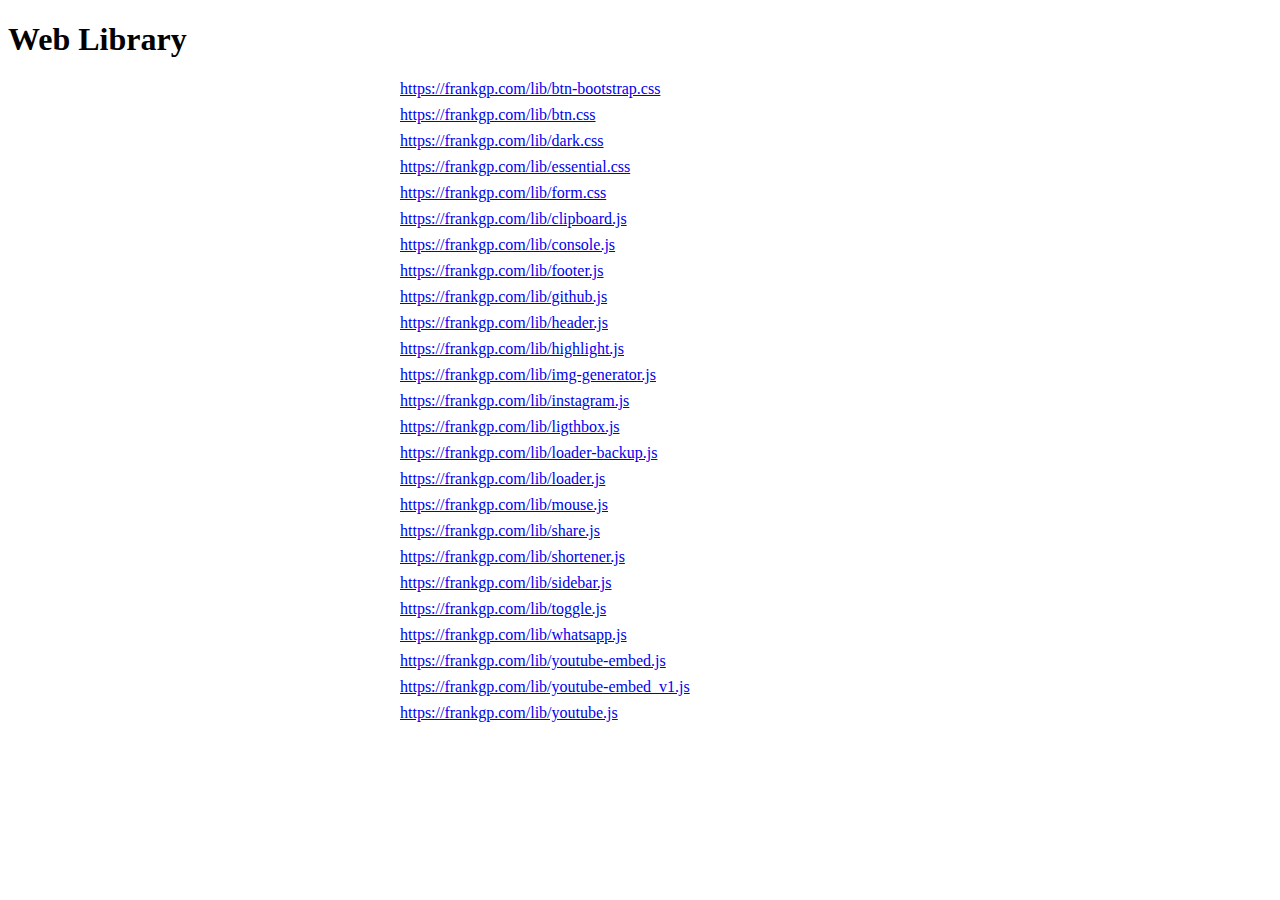
<file: index.html>
<!DOCTYPE html>
<html lang="en">
  <head>
    <meta charset="UTF-8" />
    <meta name="viewport" content="width=device-width, initial-scale=1.0" />
    <link rel="icon" href="https://fgp.one/favicon.webp" sizes="256x256" />
    <meta name="theme-color" content="#347" />
    <meta name="author" content="Frank GP" />
    <meta name="site_locale" content="en_PE" />

    <!-- CSS -->
    <link rel="stylesheet" href="https://frankgp.com/icon/icomoon/style.css" />
    <link rel="stylesheet" href="https://frankgp.com/component/global.css" />

    <!-- component -->
    <script src="https://frankgp.com/component/header.js" type="module"></script>
    <script src="https://frankgp.com/component/footer.js" type="module"></script>
    <script src="https://frankgp.com/component/stat.js" type="module"></script>
    <!-- <script src="https://frankgp.com/component/social.js" defer></script> -->
    <!-- <script src="https://frankgp.com/component/contact.js" defer></script> -->

    <!-- lib -->
    <!-- <script src="https://frankgp.com/lib/clipboard.js" defer></script> -->
    <!-- <script src="https://frankgp.com/lib/highlight.js"></script> -->
    <!-- <script src="https://frankgp.com/lib/youtube-embed.js"></script> -->

    <!-- SEO -->
    <title>Frank GP — Android Developer</title>
    <meta name="robots" content="index" />
    <meta name="description" content="Research, design and development" />

    <!-- Open Graph tags -->
    <meta property="og:title" content="Frank GP — Android Developer" />
    <meta property="og:description" content="Research, design and development" />
    <meta property="og:type" content="website" />
    <meta property="og:url" content="https://frankgp.com" />
    <meta property="og:image" content="https://fgp.one/fb-cover.webp" />
    <meta property="og:image:width" content="600" />
    <meta property="og:image:height" content="314" />
    <meta property="fb:app_id" content="1526445401046904" />
  </head>

  <body>
    <script src="https://frankgp.com/component/loader.js"></script>

    <main class="wp-content dark">
      <h1>Web Library</h1>
      <style>
        .linkContainer {
          max-width: 30rem;
          margin: auto;
          /* text-align: left; */
          display: flex;
          flex-direction: column;
          gap: 0.5em;
        }
      </style>
      <section class="linkContainer"></section>
      <script>
        // Assuming you have an array of links
        const array = [
          "btn-bootstrap.css",
          "btn.css",
          "dark.css",
          "essential.css",
          "form.css",
          "clipboard.js",
          "console.js",
          "footer.js",
          "github.js",
          "header.js",
          "highlight.js",
          "img-generator.js",
          "instagram.js",
          "ligthbox.js",
          "loader-backup.js",
          "loader.js",
          "mouse.js",
          "share.js",
          "shortener.js",
          "sidebar.js",
          "toggle.js",
          "whatsapp.js",
          "youtube-embed.js",
          "youtube-embed_v1.js",
          "youtube.js",
        ];

        let base_url = "https://frankgp.com/lib/";
        array.forEach((item) => {
          // Create the <a> element using template string
          let url = base_url + item;
          const anchor = `<a href="` + url + `" target="_blank">` + url + `</a>`;

          // Append the <a> element to the container
          document.querySelector(".linkContainer").insertAdjacentHTML("beforeend", anchor);
        });
      </script>
    </main>
  </body>
</html>
</file>
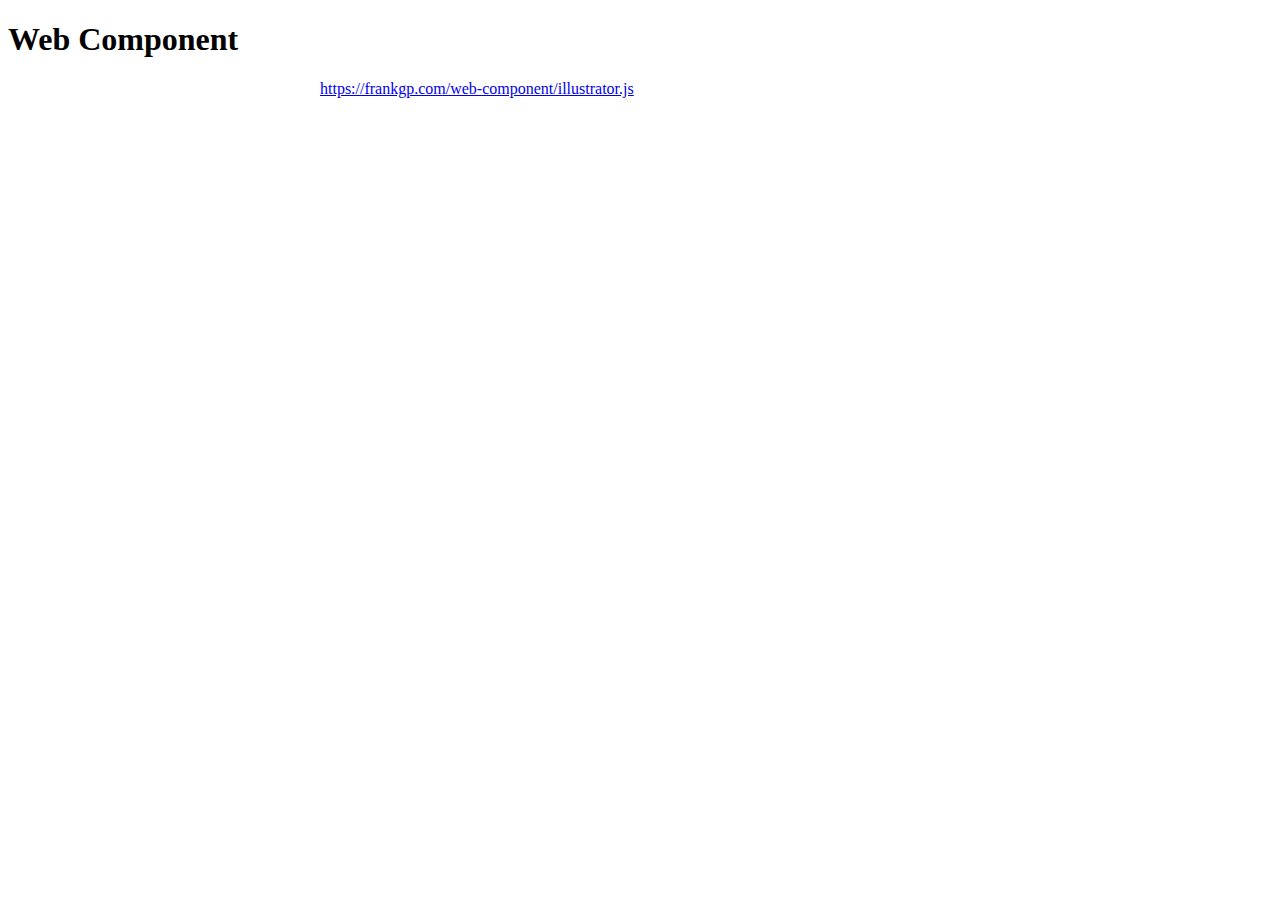
<file: web/index.html>
<!DOCTYPE html>
<html lang="en">
  <head>
    <!-- CSS -->
    <link rel="stylesheet" href="https://frankgp.com/icon/icomoon/style.css" />
    <link rel="stylesheet" href="https://frankgp.com/component/global.css" />
    <link rel="stylesheet" href="https://frankgp.com/wp-assets/style/wp-content.css" />

    <!-- JS -->
    <script src="https://frankgp.com/component/head.js"></script>
    <script src="https://frankgp.com/component/header.js"></script>
    <script src="https://frankgp.com/component/social.js" defer></script>
    <script src="https://frankgp.com/component/contact.js" defer></script>
    <script src="https://frankgp.com/component/footer.js"></script>

    <!-- stat -->
    <script src="https://frankgp.com/stats/send.js" type="module"></script>

    <!-- SEO -->
    <title>Frank GP — Android Developer</title>
    <meta name="description" content="Design and Developer Android" />
    <meta property="og:image" content="https://asset.fgp.one/fb-cover.webp" />
  </head>

  <body>
    <script src="https://frankgp.com/lib/loader.js"></script>

    <header-component></header-component>

    <main class="wp-content dark">
      <h1>Web Component</h1>
      <style>
        .linkContainer {
          max-width: 40rem;
          margin: auto;
          /* text-align: left; */
          display: flex;
          flex-direction: column;
          gap: 0.5em;
        }
      </style>
      <section class="linkContainer"></section>
      <script>
        // Assuming you have an array of links
        const array = ["illustrator.js",];

        let base_url = "https://frankgp.com/web-component/";
        array.forEach((item) => {
          // Create the <a> element using template string
          let url = base_url + item;
          const anchor = `<a href="` + url + `">` + url + `</a>`;

          // Append the <a> element to the container
          document.querySelector(".linkContainer").insertAdjacentHTML("beforeend", anchor);
        });
      </script>
    </main>

    <section class="social"></section>
    <!-- <section class="contact"></section> -->
    <footer-component></footer-component>
    <fgp-lib>
      <!-- <script src="https://frankgp.com/lib/clipboard.js" defer></script> -->
      <!-- <script src="https://f-gp.github.io/js/highlight.js" type="module"></script> -->
      <!-- <script src="https://frankgp.com/lib/social/youtube_embed.js"></script> -->
    </fgp-lib>
  </body>
</html>
</file>
